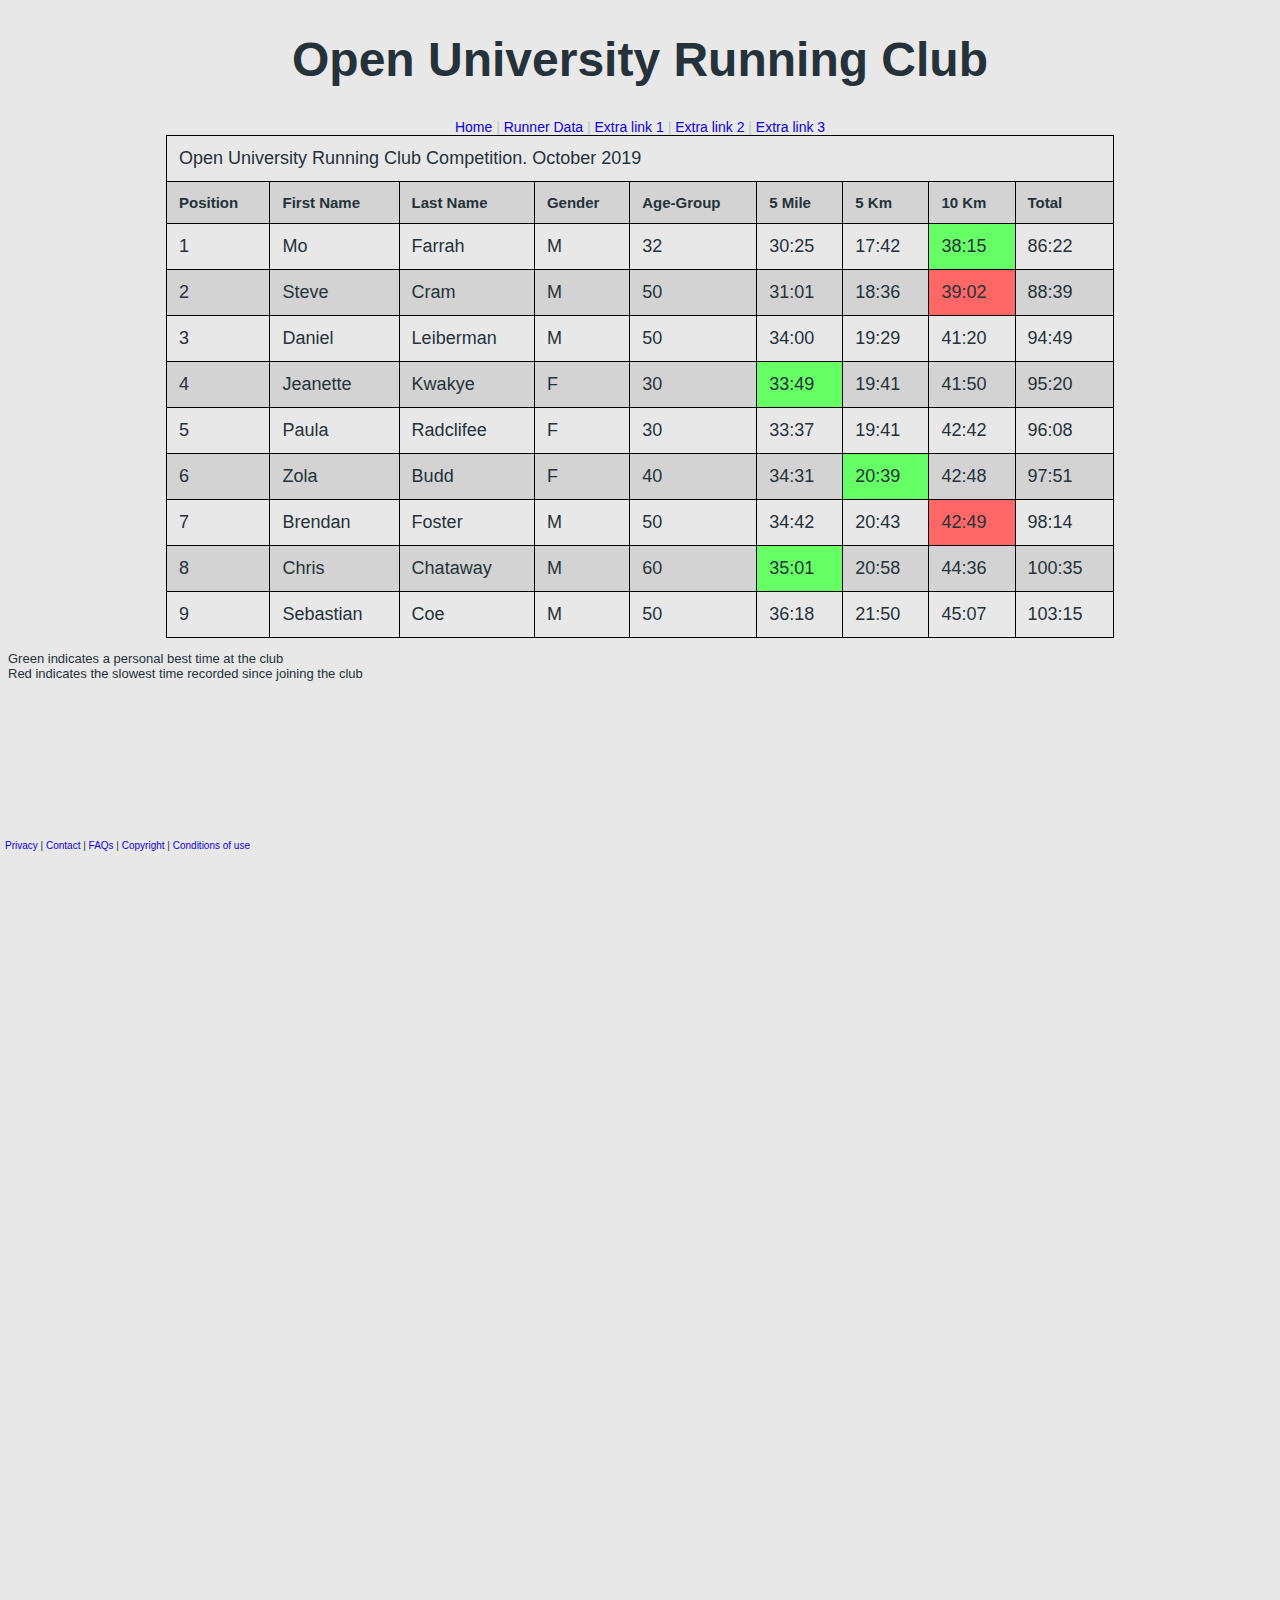
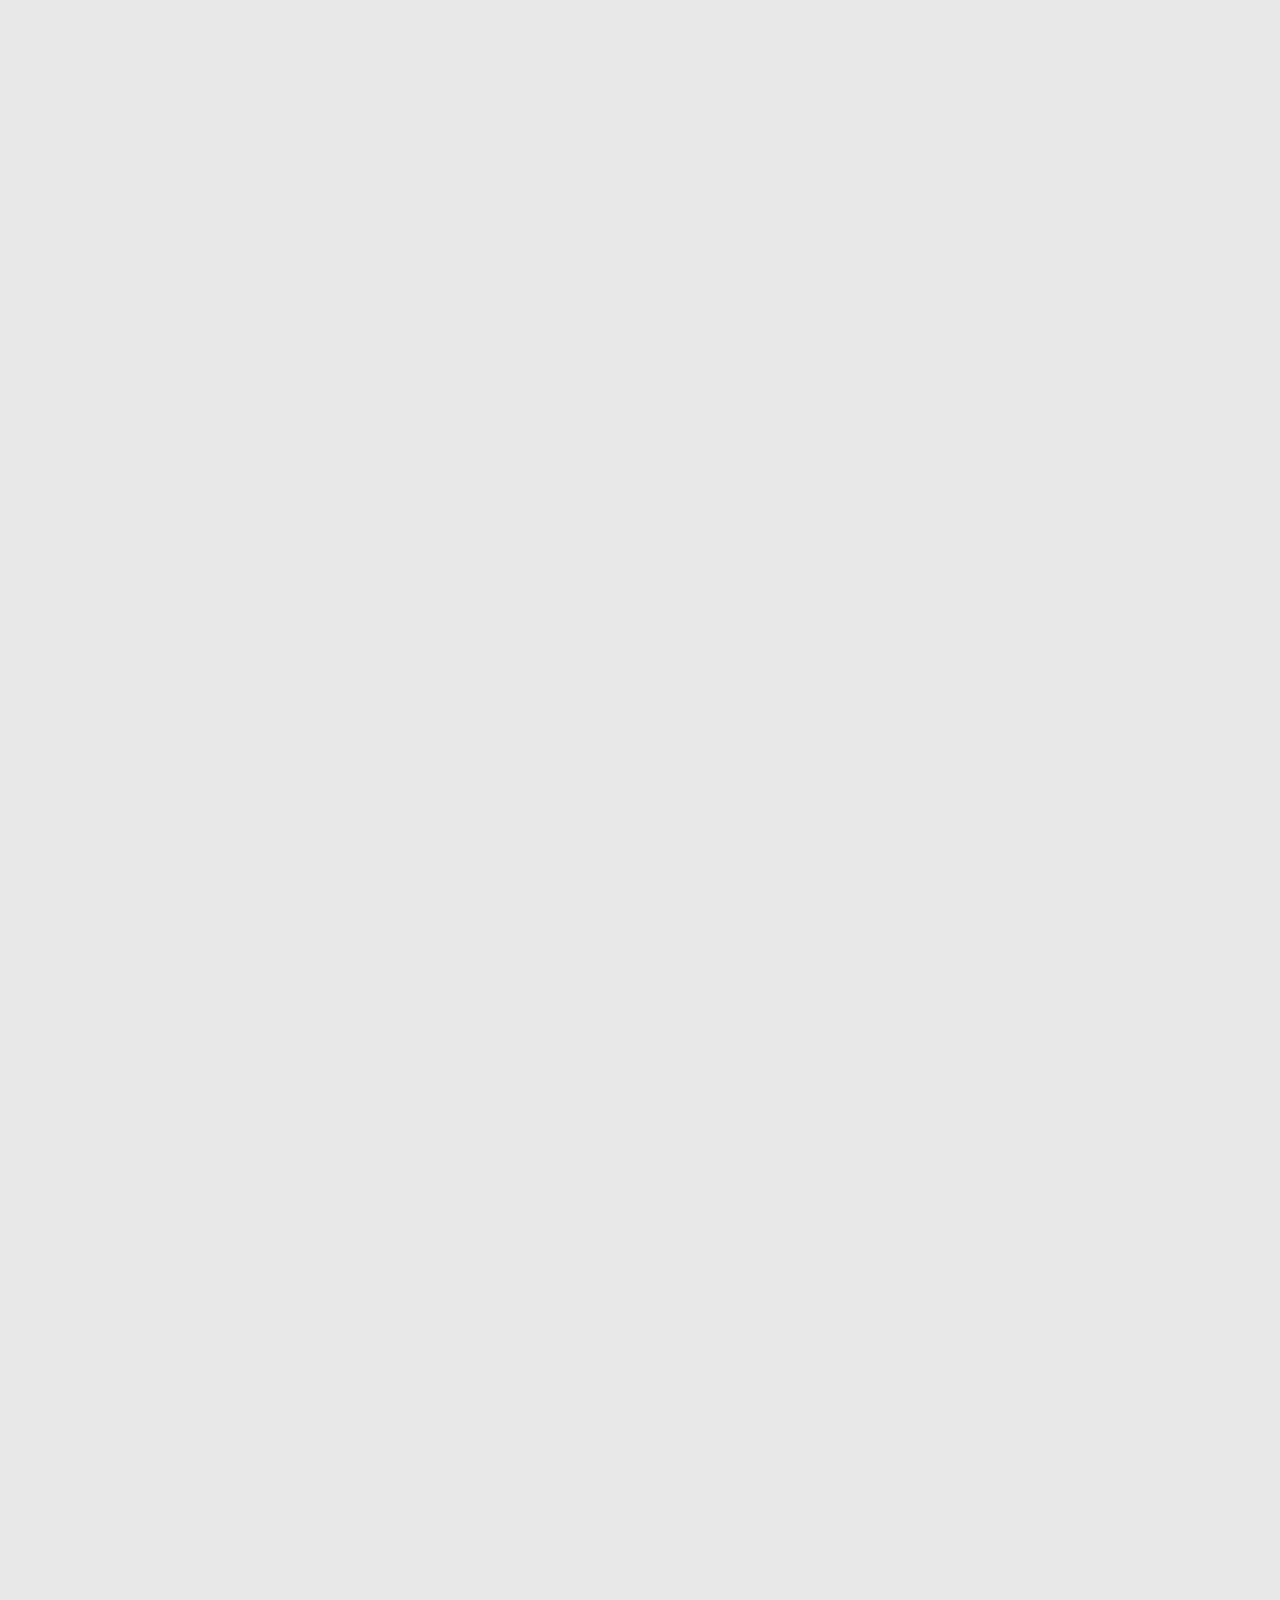
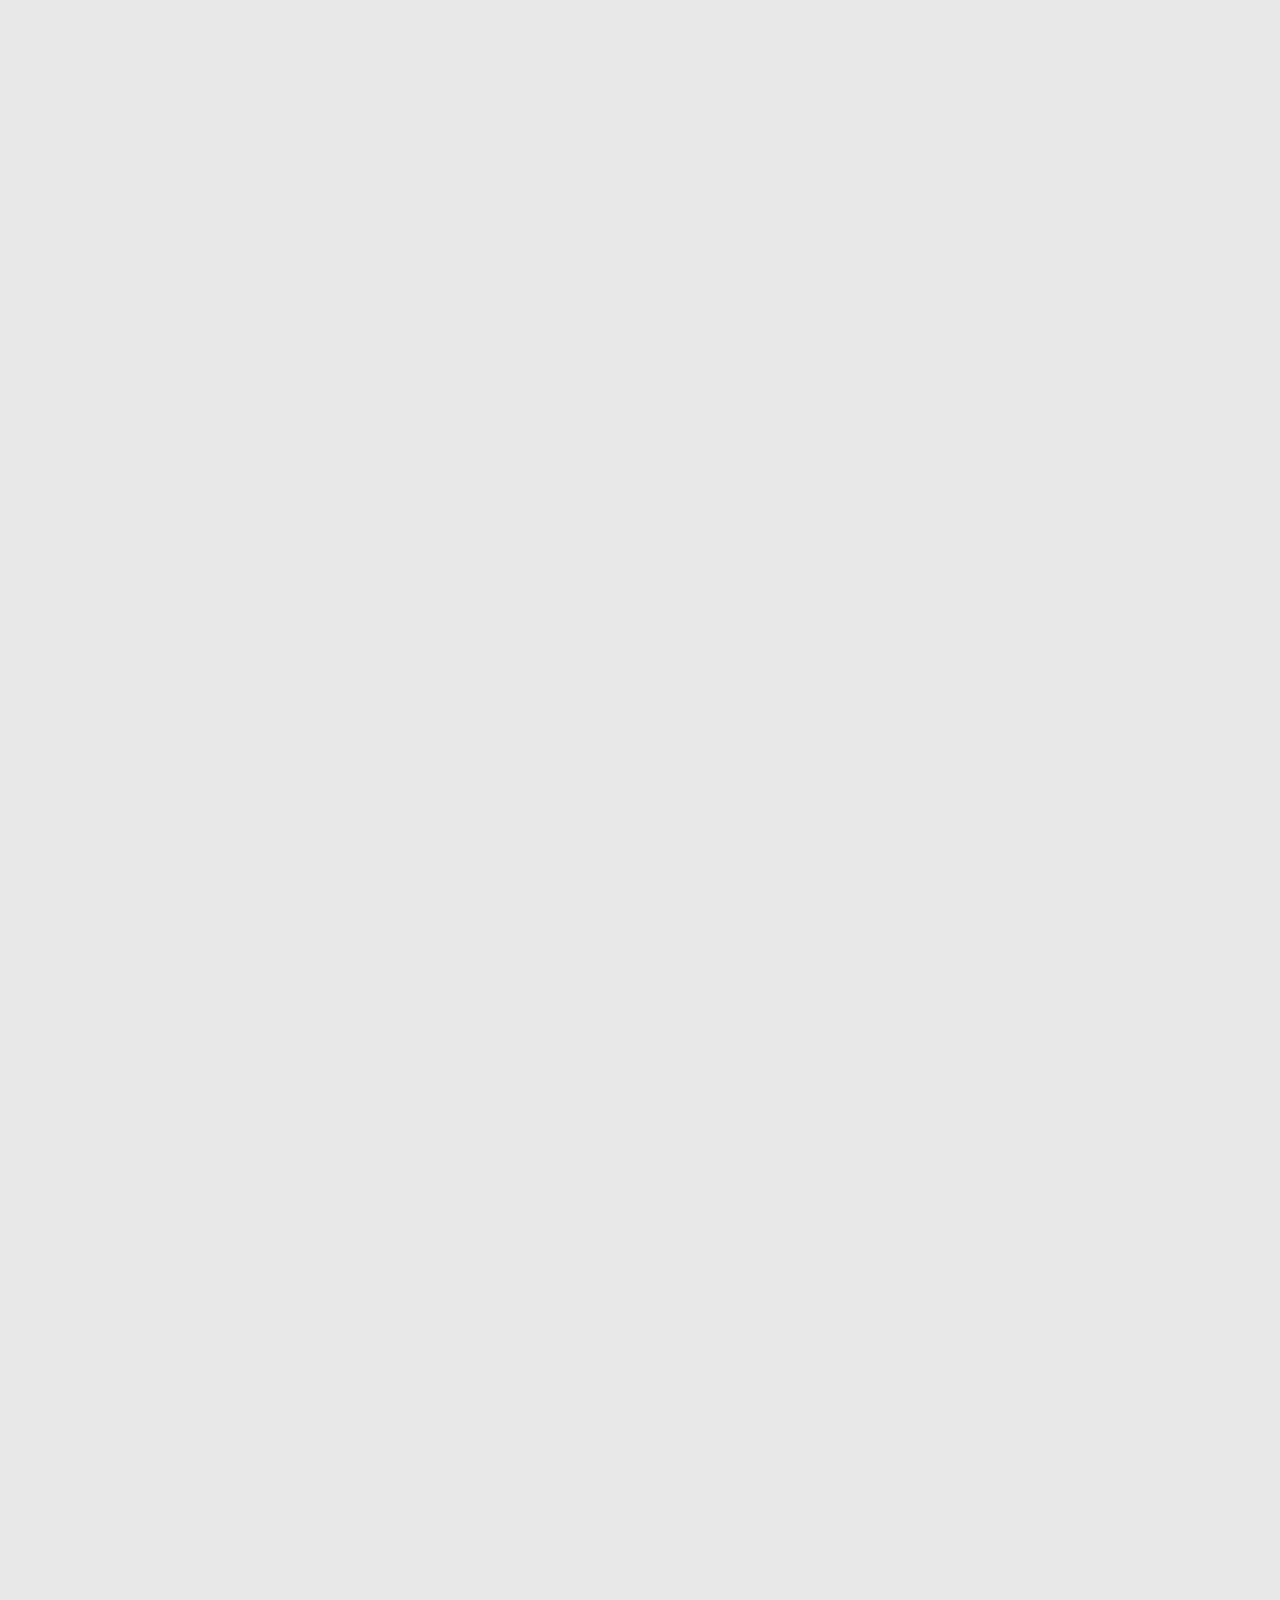
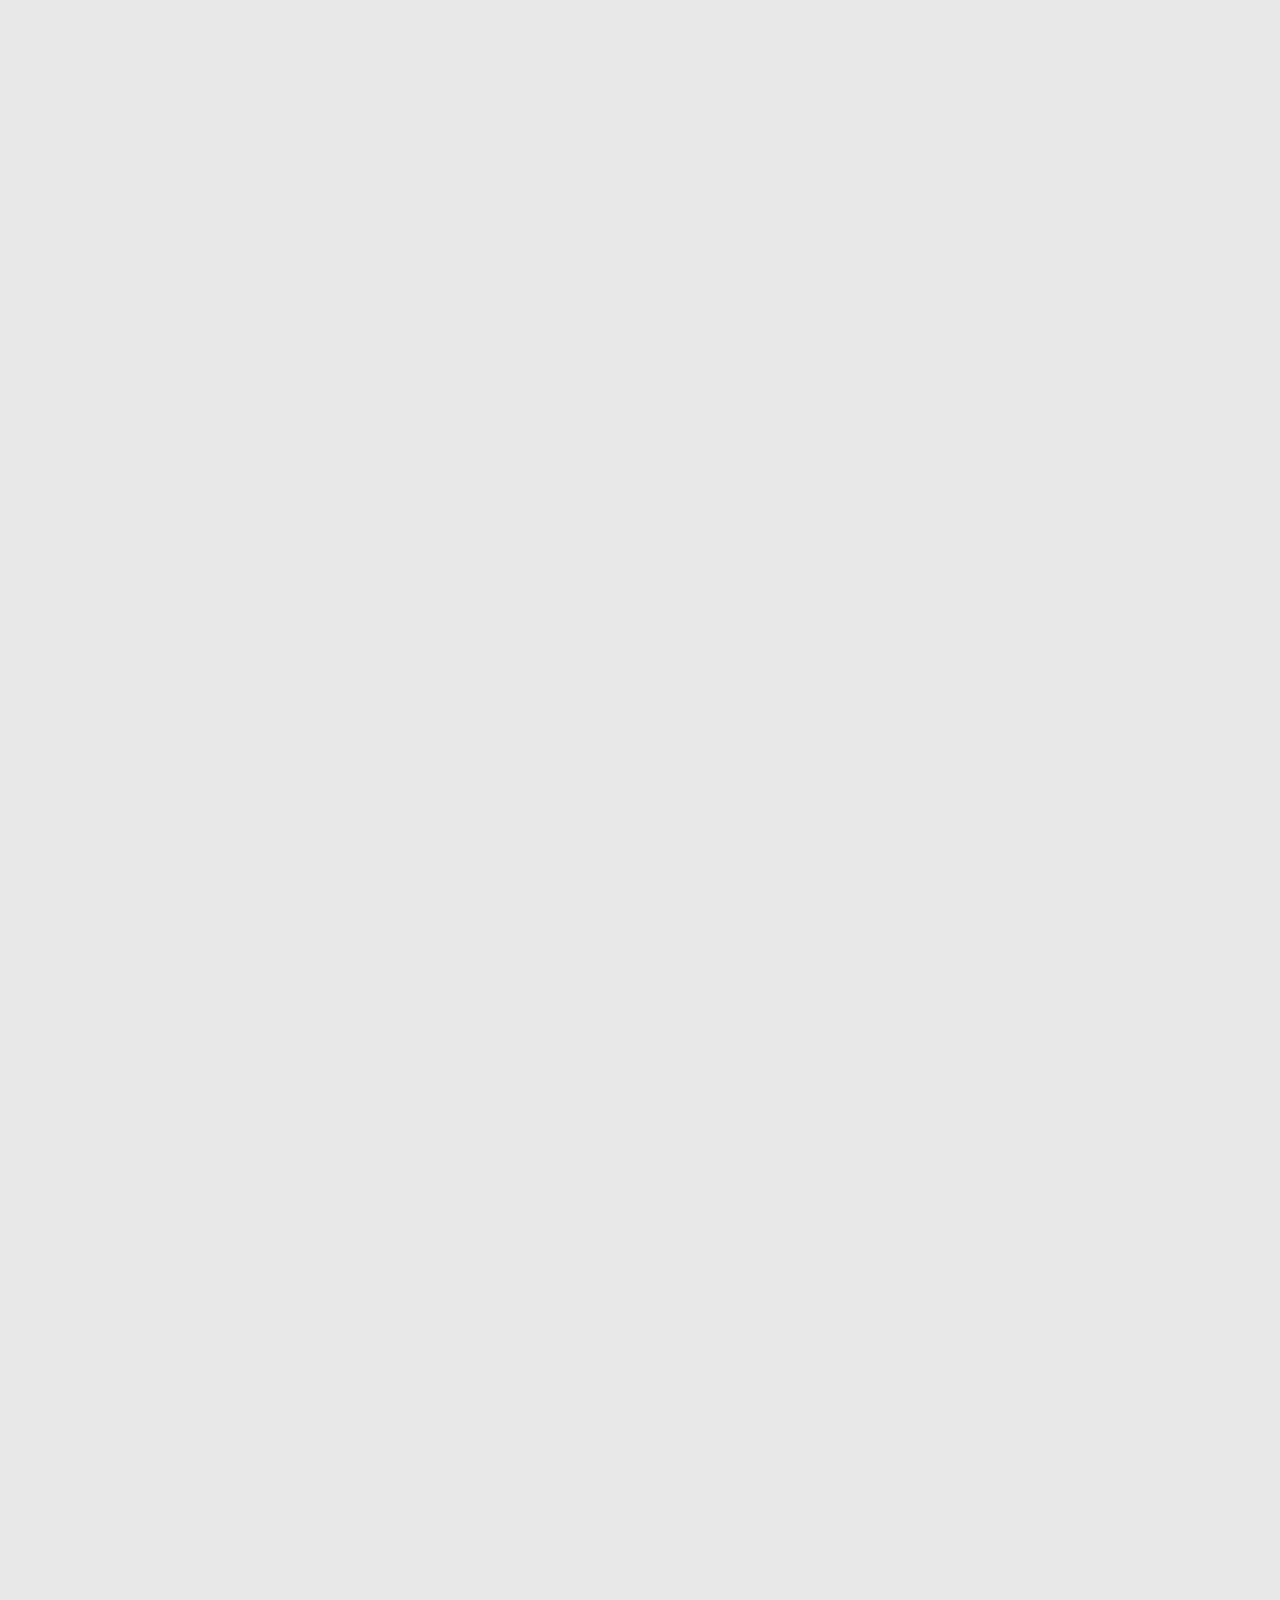
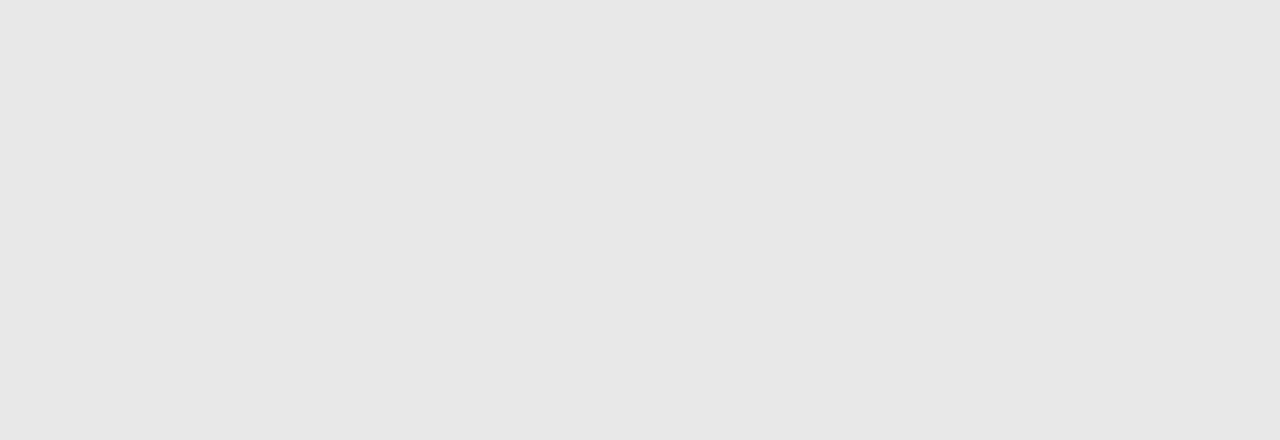
<file: OURC/ourc_data.html>
<!DOCTYPE html>
<html lang="en">
	<head>
	<meta charset="utf-8"/>
  <title>OURC Data </title>
  <meta name="author" content="Simon Lowe"/>
	<link rel="stylesheet" href="ourc_styles.css" />
</head>


<body>
<div class="ourchead">
<h1>Open University Running Club</h1>
</div>

<div class="navbar">
<a href="ourc_home.html" tabindex="1">Home</a> |
<a href="ourc_data.html" tabindex="2">Runner Data</a> |
<a href="ourc_dummy.html" tabindex="3">Extra link 1</a> |
<a href="ourc_dummy.html" tabindex="4">Extra link 2</a> |
<a href="ourc_dummy.html" tabindex="5">Extra link 3</a>
</div>


<table style="width: 75%">
<tr>
    <td colspan="9">Open University Running Club Competition. October 2019</td>
</tr>
<tr>
    <th>Position</th>
    <th>First Name</th>
    <th>Last Name</th>
    <th>Gender</th>
    <th>Age-Group</th>
    <th>5 Mile</th>
    <th>5 Km</th>
    <th>10 Km</th>
    <th>Total</th>
</tr>
<tr>
    <td>1</td>
    <td>Mo</td>
    <td>Farrah</td>
    <td>M</td>
    <td>32</td>
    <td>30:25</td>
    <td>17:42</td>
    <td class = "pb">38:15</td>
    <td>86:22</td>
</tr>
<tr>
    <td>2</td>
    <td>Steve</td>
    <td>Cram</td>
    <td>M</td>
    <td>50</td>
    <td>31:01</td>
    <td>18:36</td>
    <td class = "sr">39:02</td>
    <td>88:39</td>
</tr>

<tr>
    <td>3</td>
    <td>Daniel</td>
    <td>Leiberman</td>
    <td>M</td>
    <td>50</td>
    <td>34:00</td>
    <td>19:29</td>
    <td>41:20</td>
    <td>94:49</td>
</tr>
<tr>
    <td>4</td>
    <td>Jeanette</td>
    <td>Kwakye</td>
    <td>F</td>
    <td>30</td>
    <td  class = "pb">33:49</td>
    <td>19:41</td>
    <td>41:50</td>
    <td>95:20</td>
</tr>
<tr>
	<td>5</td>
	<td>Paula</td>
	<td>Radclifee</td>
	<td>F</td>
	<td>30</td>
	<td>33:37</td>
	<td>19:41</td>
	<td>42:42</td>
	<td>96:08</td>
</tr>
<tr>
    <td>6</td>
    <td>Zola</td>
    <td>Budd</td>
    <td>F</td>
    <td>40</td>
    <td>34:31</td>
    <td  class = "pb">20:39</td>
    <td>42:48</td>
    <td>97:51</td>
</tr>
<tr>
    <td>7</td>
    <td>Brendan</td>
    <td>Foster</td>
    <td>M</td>
    <td>50</td>
    <td>34:42</td>
    <td>20:43</td>
    <td class = "sr">42:49</td>
    <td>98:14</td>
</tr>
<tr>
    <td>8</td>
    <td>Chris</td>
    <td>Chataway</td>
    <td>M</td>
    <td>60</td>
    <td class = "pb">35:01</td>
    <td>20:58</td>
    <td>44:36</td>
    <td>100:35</td>
</tr>
<tr>
    <td>9</td>
    <td>Sebastian</td>
    <td>Coe</td>
    <td>M</td>
    <td>50</td>
    <td>36:18</td>
    <td>21:50</td>
    <td>45:07</td>
    <td>103:15</td>
</tr>
</table>

<p> Green indicates a personal best time at the club<br>
Red indicates the slowest time recorded since joining the club</p>

<div id="footer">
<a href="ourc_dummy.html" tabindex="1">Privacy</a> |
<a href="ourc_dummy.html" tabindex="2">Contact</a> |
<a href="ourc_dummy.html" tabindex="3">FAQs</a> |
<a href="ourc_dummy.html" tabindex="4">Copyright</a> |
<a href="ourc_dummy.html" tabindex="5">Conditions of use</a>
</div>

</body>
</html>
</file>
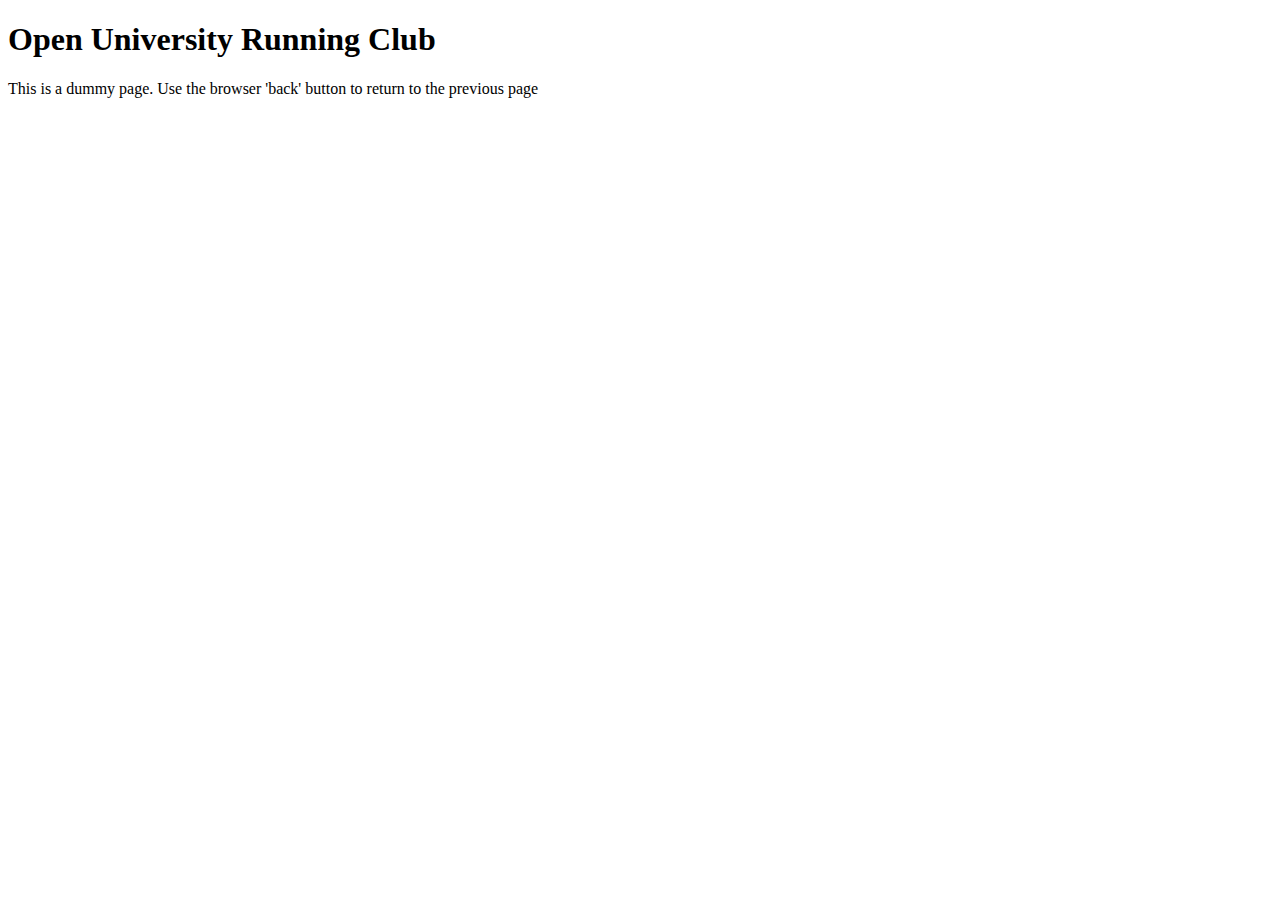
<file: OURC/ourc_dummy.html>
<!DOCTYPE html>
<html lang="en">
<head>
    <meta charset="utf-8"/>
	<title>ourc_dummy</title>
</head>
<body>
   <!--This is a dummy page DO NOT EDIT THIS PAGE -->
   <h1>Open University Running Club</h1>
   <p> This is a dummy page.  Use the browser 'back' button to return to the previous page</p>
</body>
</html>
</file>
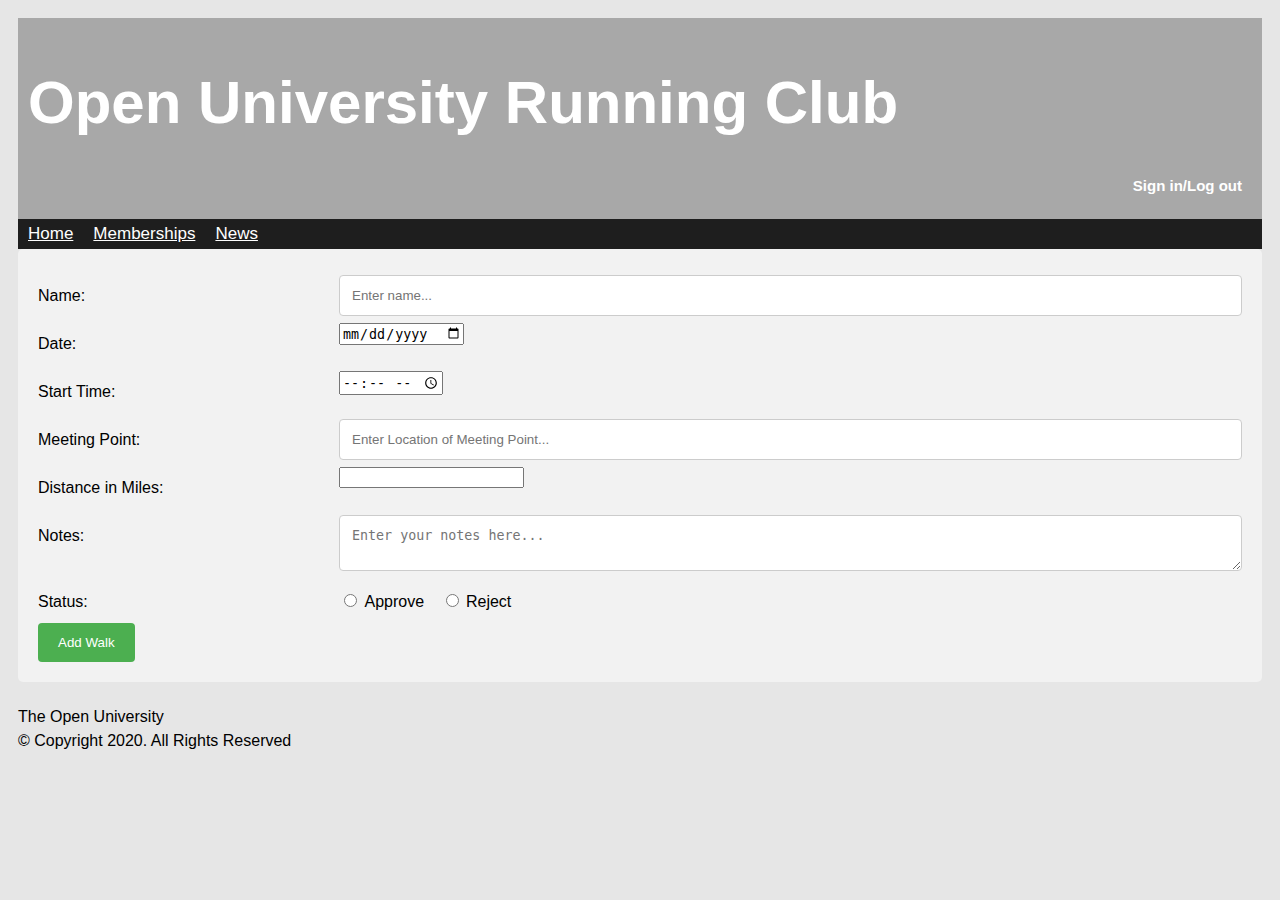
<file: UniRunningClubForm/q2b.html>
﻿<!DOCTYPE html> 
<html lang="en">
<head>
    <meta charset="utf-8" />
    <title>Open University Running Club</title>
    <meta name="author" content="Simon Lowe" />
    <meta name="viewport" content="width=device-width, initial-scale=1.0" />
    <!-- Link to stylesheet-->
    <link rel="stylesheet" href="q2b.css" />
</head>

<body>
    <div class="header">
        <h1>Open University Running Club</h1>
        <h3 id="access">Sign in/Log out</h3>
    </div>

    <!--Navigation bar along top of page, under header-->
    <div class="topnav">
        <a class="active" href="#home">Home</a>
        <a href="#membership">Memberships</a>
        <a href="#news">News</a>
    </div>


    <!-- Creating blank form to add walk-->
    <div class="container">
        <form action="http://students.open.ac.uk/mct/tt284/reflect/reflect.php">
            <div class="row">
                <input type="hidden" id="sessionId" name="sessionId" value="12345678-09ab-1111-cdef" />
                <div class="col-25">
                    <label for="fullname">Name: </label>
                </div>
                <div class="col-75">
                    <input type="text" id="fullname" name="name" placeholder="Enter name..." />
                </div>
            </div>

            <div class="row">
                <div class="col-25">
                    <label for="date">Date: </label>
                </div>
                <div class="col-75">
                    <input type="date" id="date" name="date"  />
                </div>
            </div>

            <div class="row">
                <div class="col-25">
                    <label for="start">Start Time: </label>
                </div>
                <div class="col-75">
                    <input type="time" id="start" name="start" />
                </div>
            </div>

            <div class="row">
                <div class="col-25">
                    <label for="meet">Meeting Point: </label>
                </div>
                <div class="col-75">
                    <input type="text" id="meet" name="meet" placeholder="Enter Location of Meeting Point..." />
                </div>
            </div>

            <div class="row">
                <div class="col-25">
                    <label for="distance">Distance in Miles: </label>
                </div>
                <div class="col-75">
                    <input type="number" id="distance" name="distance"  />
                </div>
            </div>

            <div class="row">
                <div class="col-25">
                    <label for="notes">Notes: </label>
                </div>
                <div class="col-75">
                    <textarea id="notes" name="notes" placeholder="Enter your notes here..."></textarea>
                </div>
            </div>

            <div class="row">
                <div class="col-25">
                    <label for="approve">Status: </label>
                </div>
                <div class="col-75">
                    <input type="radio" id="approve" name="status" value="approve" />
                    <label for="approve">Approve</label>
                    <input type="radio" id="reject" name="status" value="reject" />
                    <label for="reject">Reject</label>
                </div>
            </div>

            <div class="row">
                <input type="submit" value="Add Walk" />
            </div>
        </form>
    </div>

    <div id="footer">
        <p>The Open University</p>
        <p>&copy; Copyright 2020. All Rights Reserved</p>
    </div>
</body>
</html>
</file>
<file: OURC/ourc_styles.css>
/*This is a CSS comment*/

body {
	padding:0;
	background-color: #e8e8e8;

	text-align:justify;
	font-family:"Century Gothic", Geneva, Verdana, sans-serif;
	font-size:13px;
	color:#25323A

}

.ourchead {
	font-size: 24px;
	text-align: center;
}

.navbar   {
	font-size:14px;
	color:#b0d0d0;
	text-align: center;
}



a {
	text-decoration:none;
	color: #0e00d6;
}

a:hover {
	text-decoration:none;
	color:#6C89A9;
	background-color:red;
}

table	{
	border-collapse: collapse;
	margin: 0 auto;

}


tr:nth-child(even)	{
	background-color: #f2f2f2;
}

th, td {

	border: 1px solid black;

}

th {
	font-size: 15px;
	padding: 12px;
}

td {
	font-size:18px;
	padding:12px;
}



td.pb{
	background-color: #66ff66;
}

td.sr{
	background:#ff6666;
}

tr:nth-child(even)	{
	background-color: lightgrey;
}

#aside {
  position: absolute; top: 150px;
	float: left;
	width: 10%;
	padding-left: 20px;
	border-top: 10px solid red;
}

#sectionhome {
	position:absolute; left:180px; top:150px;
	border-left: 6px solid red;
	background-color: lightgrey;
	width:640px;
	font-family: Geneva, Arial, Helvetica, sans-serif;
	font-size: 14px;
	color:#000000;
	text-align: center;
}

#footer {
	position: absolute; left: 5px; top:740px;
	bottom: 0;
	width:680px;
	height:6000px;
	text-align:left;
	font-size:10px;
	padding-top:50px;
	margin-top: 50px;
}

#image {
	padding: 10px;
}
</file>
<file: UniRunningClubForm/q2b.css>
body {
    padding: 10px;
    background-color: #e6e6e6;
    font-family: Arial, Helvetica, sans-serif;
}

/*Styling for the header*/
.header {
    text-align: left;
    background: #a8a8a8;
    color: white;
    font-size: 30px;
    padding: 10px;
}

/*Styling for the "sign in/logout" option*/
#access {
    text-align: right;
    color: white;
    font-size: 15px;
    padding-right: 10px;
}

/* Styling for the navigation bar*/
.topnav {
    overflow: hidden;
    background-color: #1e1e1e;
}

.topnav a {
    float: left;
    color: white;
    text-align: left;
    padding: 5px 10px;
    font-size: 17px;
}

.topnav a:hover {
    background-color: #a8a8a8;
    color: black;
}

.topnav a:active {
    background-color: aqua;
    color: white;
}

/*Styling for the form*/
* {
    box-sizing: border-box;
}

input[type=text], select, textarea {
    width: 100%;
    padding: 12px;
    border: 1px solid #ccc;
    border-radius: 4px;
    resize: vertical;
}

label {
    padding: 12px 12px 12px 0;
    display: inline-block;
}

input[type=submit] {
    background-color: #4CAF50;
    color: white;
    padding: 12px 20px;
    border: none;
    border-radius: 4px;
    cursor: pointer;
    float: left;
}

input[type=submit]:hover {
    background-color: #45a049;
}

.container {
    border-radius: 5px;
    background-color: #f2f2f2;
    padding: 20px;
}

.col-25 {
    float: left;
    width: 25%;
    margin-top: 6px;
}

.col-75 {
    float: left;
    width: 75%;
    margin-top: 6px;
}

/* Clear floats after the columns */
.row:after {
    content: "";
    display: table;
    clear: both;
}

@media screen and (max-width: 600px) {
    .col-25, .col-75, input[type=submit] {
        width: 100%;
        margin-top: 0;
    }
}

/*Styling for the footer of the page*/
#footer {
    width: 500px;
    padding: 15px 0;
    margin: 0 auto;
    color: black;
    font-size: 1rem;
    line-height: 0.5em;
    float: left;
}
</file>
